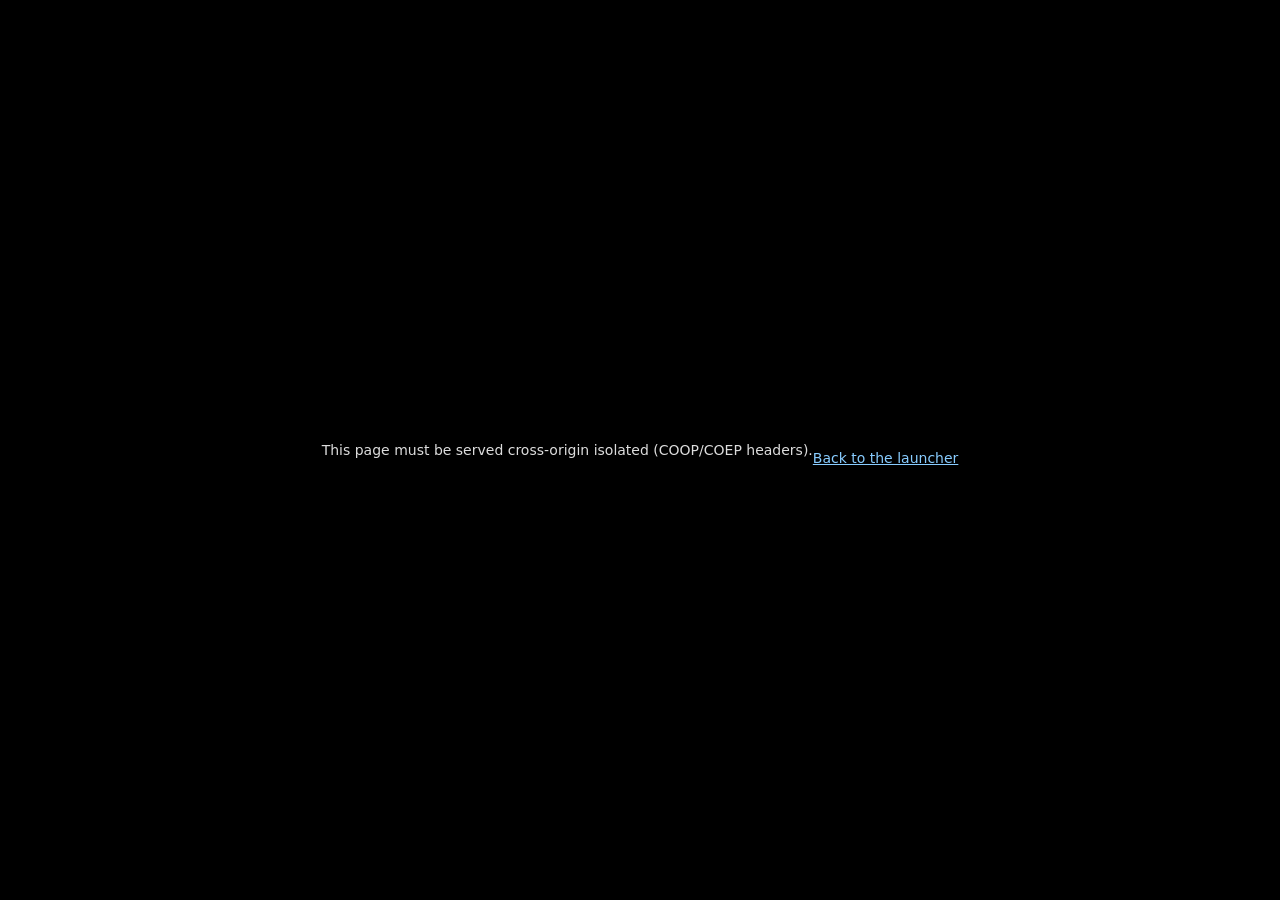
<file: web/player/index.html>
<!doctype html>
<!-- The player page for one game's web build. tools/web_launcher.py places it,
     with @APP@.js/.wasm/.data, in <launcher>/<game id>/; the game's files were
     imported by the launcher into the browser's private storage at
     <game id>/game, and the profile lives at <game id>/profile. The page must
     be served cross-origin isolated (COOP same-origin, COEP require-corp). -->
<html lang="en">
<head>
<meta charset="utf-8">
<meta http-equiv="Content-Security-Policy" content="default-src 'self'; script-src 'self' 'wasm-unsafe-eval'; connect-src 'self'; object-src 'none'; base-uri 'none'">
<meta name="viewport" content="width=device-width, initial-scale=1">
<title>@TITLE@</title>
<link rel="stylesheet" href="style.css?v=__RECOMP_BUILD__">
</head>
<body>
<canvas id="canvas" tabindex="-1"></canvas>
<div id="status">Loading…</div>
<div id="stream" hidden></div>
<script type="module" src="player.js?v=__RECOMP_BUILD__"></script>
</body>
</html>
</file>
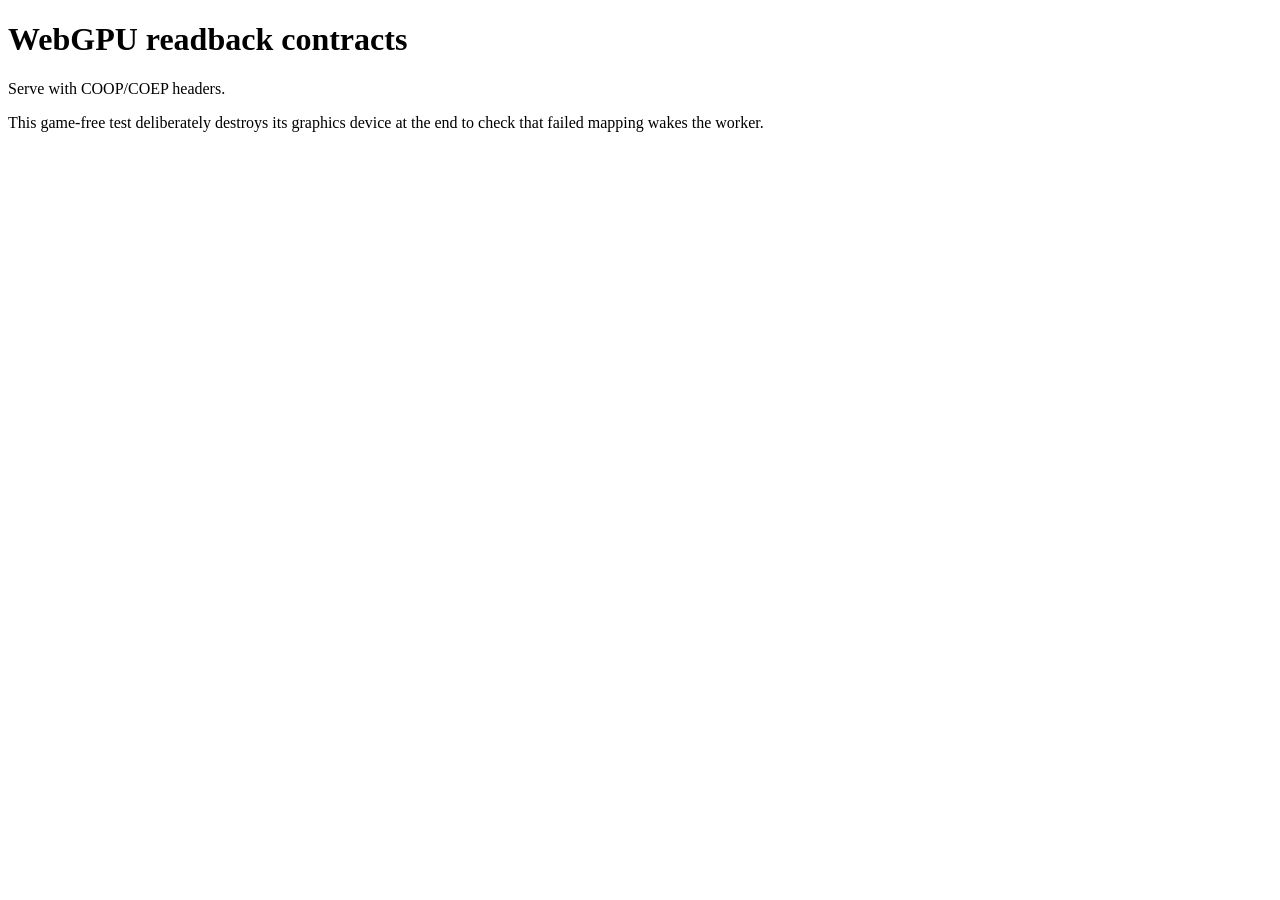
<file: web/tests/webgpu-readback-tests.html>
<!doctype html>
<html lang="en">
<head>
<meta charset="utf-8">
<meta http-equiv="Content-Security-Policy" content="default-src 'self'; script-src 'self' 'wasm-unsafe-eval'; connect-src 'self'; object-src 'none'; base-uri 'none'">
<meta name="viewport" content="width=device-width, initial-scale=1">
<title>WebGPU readback contracts</title>
</head>
<body>
<h1>WebGPU readback contracts</h1>
<p id="status" role="status">Preparing WebGPU…</p>
<p>This game-free test deliberately destroys its graphics device at the end
to check that failed mapping wakes the worker.</p>
<script src="webgpu-readback-tests.js"></script>
</body>
</html>
</file>
<file: web/player/style.css>
html, body { margin: 0; height: 100%; background: #000; color: #ddd; font: 14px system-ui, sans-serif; overflow: hidden; }
  #canvas { display: block; width: 100vw; height: 100vh; outline: none; }
  #status { position: fixed; inset: 0; display: flex; align-items: center; justify-content: center;
            text-align: center; padding: 0 16px; white-space: pre-line; pointer-events: none; }
  #status a { pointer-events: auto; color: #8cf; }
  #stream { position: fixed; left: 8px; bottom: 8px; padding: 3px 8px; border-radius: 4px;
            background: rgba(0, 0, 0, .55); color: #bbb; font-size: 12px; pointer-events: none; }
</file>
